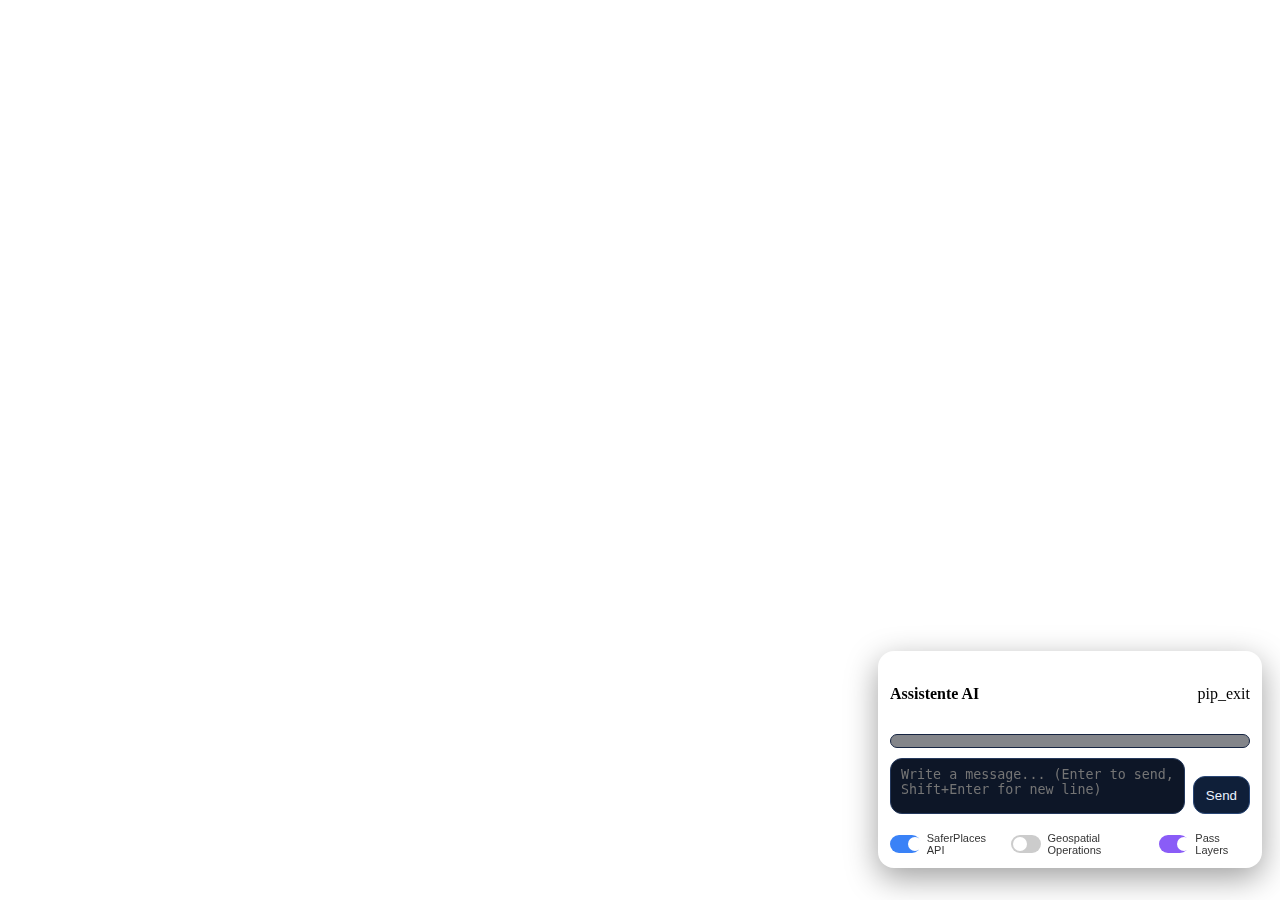
<file: src/saferplaces_agent_webapp/webapp/templates/chat.html>
<!DOCTYPE html>
<html lang="en">

<head>
    <meta charset="UTF-8">
    <meta name="viewport" content="width=device-width, initial-scale=1.0">
    <title>Document</title>

    <link rel="stylesheet" href="../static/css/chat.css">
</head>



<div id="map"></div>
<div id="legend" class="legend" style="display:none"></div>

<section id="chat" class="chat" aria-label="Chat con agente AI">
    <header>
        <h4>Assistente AI</h4>
        <span id="chat-window-resizer" class="resize-ico material-symbols-outlined">pip_exit</span>
    </header>
    <div id="chatMsgs" role="log" aria-live="polite"></div>
    <div class="inputRow">
        <textarea id="chatInput" placeholder="Write a message... (Enter to send, Shift+Enter for new line)"></textarea>
        <button class="sendBtn" id="sendBtn">Send</button>
    </div>
    <div class="chat-options">
        <label class="switch blue">
            <input id="chat-option-api" type="checkbox" , onchange="toggleChatOptions(event)" checked>
            <span class="slider"></span>
            <span class="label-text">SaferPlaces API</span>
        </label>

        <label class="switch green">
            <input id="chat-option-geo-ops" type="checkbox" , onchange="toggleChatOptions(event)">
            <span class="slider"></span>
            <span class="label-text">Geospatial Operations</span>
        </label>

        <label class="switch purple">
            <input id="chat-option-layers" type="checkbox" , onchange="toggleChatOptions(event)" checked>
            <span class="slider"></span>
            <span class="label-text">Pass Layers</span>
        </label>
    </div>
</section>
</file>
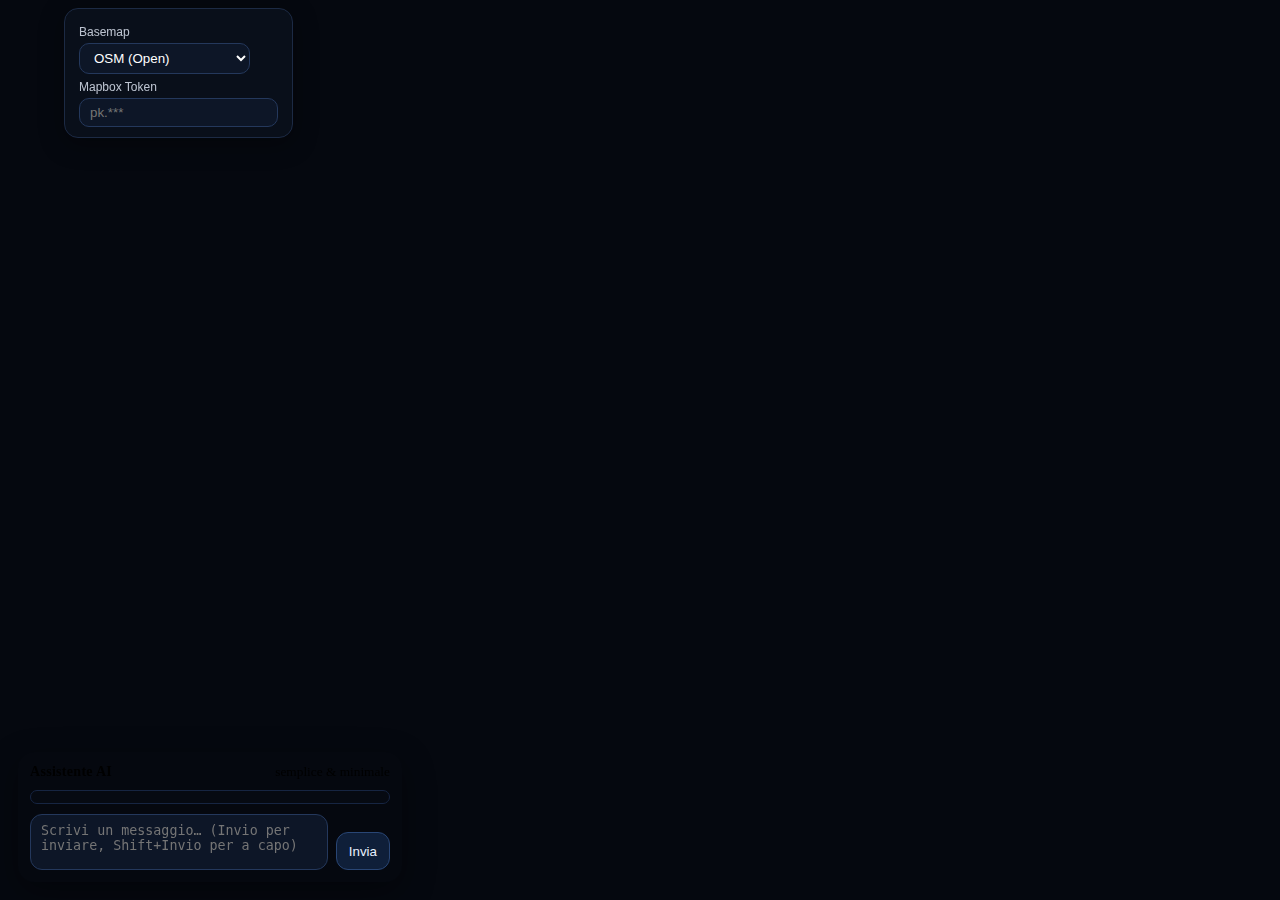
<file: src/saferplaces_agent_webapp/webapp/templates/index_OLD.html>
<!DOCTYPE html>
<html lang="it">

<head>
    <meta charset="utf-8" />
    <meta name="viewport" content="width=device-width, initial-scale=1" />

    <title>SaferPlacesAgent</title>
    <style>
        html,
        body {
            height: 100%;
            margin: 0;
            background: #05080f;
        }

        #map {
            position: fixed;
            inset: 0
        }

        /* REGION: Left-Panel */

        .panel {
            position: fixed;
            top: 8px;
            left: 64px;
            padding: 10px 14px;
            background: rgba(10, 16, 28, .85);
            border: 1px solid #1c2a44;
            border-radius: 14px;
            color: #eaf2ff;
            font-family: sans-serif;
            backdrop-filter: blur(6px);
            box-shadow: 0 6px 24px rgba(0, 0, 0, .35);
        }

        select,
        input {
            margin-top: 4px;
            background: #0d1627;
            color: #fff;
            border: 1px solid #24385c;
            border-radius: 10px;
            padding: 6px 10px
        }

        label {
            font-size: 12px;
            opacity: .8;
            display: block;
            margin-top: 6px
        }


        /* REGION: Chat panel */

        .chat {
            position: fixed;
            left: 18px;
            bottom: 18px;
            width: 360px;
            max-height: 72vh;
            display: flex;
            flex-direction: column;
            gap: 10px;
            padding: 12px;
            color: var(--ink);
            background: var(--panel);
            border: 1px solid var(--ring);
            border-radius: 16px;
            backdrop-filter: blur(6px);
            box-shadow: 0 10px 32px rgba(0, 0, 0, .38);
        }

        .chat header {
            display: flex;
            align-items: center;
            justify-content: space-between
        }

        .chat h3 {
            margin: 0;
            font-size: 14px;
            letter-spacing: .3px
        }

        .chat small {
            color: var(--muted)
        }

        #chatMsgs {
            flex: 1;
            overflow: auto;
            display: flex;
            flex-direction: column;
            gap: 8px;
            padding: 6px;
            border-radius: 10px;
            background: rgba(7, 12, 22, .5);
            border: 1px solid #162542
        }

        .msg {
            max-width: 85%;
            padding: 8px 10px;
            border-radius: 12px;
            font-size: 13px;
            line-height: 1.3;
            word-wrap: break-word
        }

        .msg.user {
            align-self: flex-end;
            background: var(--bubble2);
            border: 1px solid #25416d
        }

        .msg.bot {
            align-self: flex-start;
            background: var(--bubble);
            border: 1px solid #23395f
        }

        .inputRow {
            display: flex;
            gap: 8px;
            align-items: flex-end
        }

        #chatInput {
            flex: 1;
            resize: none;
            height: 38px;
            max-height: 160px;
            background: #0d1627;
            color: #fff;
            border: 1px solid #24385c;
            border-radius: 12px;
            padding: 8px 10px
        }

        .sendBtn {
            height: 38px;
            padding: 0 12px;
            border-radius: 12px;
            background: #0f1f39;
            color: #eaf2ff;
            border: 1px solid #294675;
            cursor: pointer
        }

        .sendBtn:active {
            transform: translateY(1px)
        }
    </style>
</head>

<body>

    <div id="map"></div>
    <div class="panel">
        <label for="styleSel">Basemap</label>
        <select id="styleSel">
            <option value="open">OSM (Open)</option>
            <option value="positron">OSM (Carto Positron)</option>
            <option value="esri">Esri Satellite</option>
            <option value="mapbox">Mapbox Streets</option>
        </select>
        <label for="mbToken">Mapbox Token</label>
        <input id="mbToken" placeholder="pk.***" size="20" />
    </div>

    <!-- CHAT flottante -->
    <section class="chat" aria-label="Chat con agente AI">
        <header>
            <h3>Assistente AI</h3>
            <small>semplice & minimale</small>
        </header>
        <div id="chatMsgs" role="log" aria-live="polite"></div>
        <div class="inputRow">
            <textarea id="chatInput" placeholder="Scrivi un messaggio… (Invio per inviare, Shift+Invio per a capo)"></textarea>
            <button class="sendBtn" id="sendBtn">Invia</button>
        </div>
    </section>



    <script>
        
        // ——— Chat UI minimale (solo front-end) ———
        const chatMsgs = document.getElementById('chatMsgs');
        const chatInput = document.getElementById('chatInput');
        const sendBtn = document.getElementById('sendBtn');


        function appendMsg(role, text) {
            const div = document.createElement('div');
            div.className = 'msg ' + (role === 'user' ? 'user' : 'bot');
            div.textContent = text;
            chatMsgs.appendChild(div);
            chatMsgs.scrollTop = chatMsgs.scrollHeight;
        }


        async function handleSend() {
            const t = chatInput.value.trim();
            if (!t) return;
            appendMsg('user', t);
            chatInput.value = '';

            fetch('/agent/prompt', {
                method: 'POST',
                headers: { 'Content-Type': 'application/json' },
                body: JSON.stringify({ prompt: t })
            }).then(response => {
                if (!response.ok) throw new Error('Errore nella risposta del server');
                return response.json();
            }).then(data => {
                console.log(data)
                data.response_data.forEach(msg => {
                    appendMsg('bot', msg);
                });
            }).catch(error => {
                console.error('Errore:', error);
                appendMsg('bot', 'Si è verificato un errore. Riprova più tardi.');
            });
        }


        sendBtn.onclick = handleSend;
        chatInput.addEventListener('keydown', (e) => {
            if (e.key === 'Enter' && !e.shiftKey) { e.preventDefault(); handleSend(); }
        });
    </script>


    <script src="https://cdn.jsdelivr.net/npm/bootstrap@5.3.0/dist/js/bootstrap.bundle.min.js"></script>
</body>

</html>
</file>
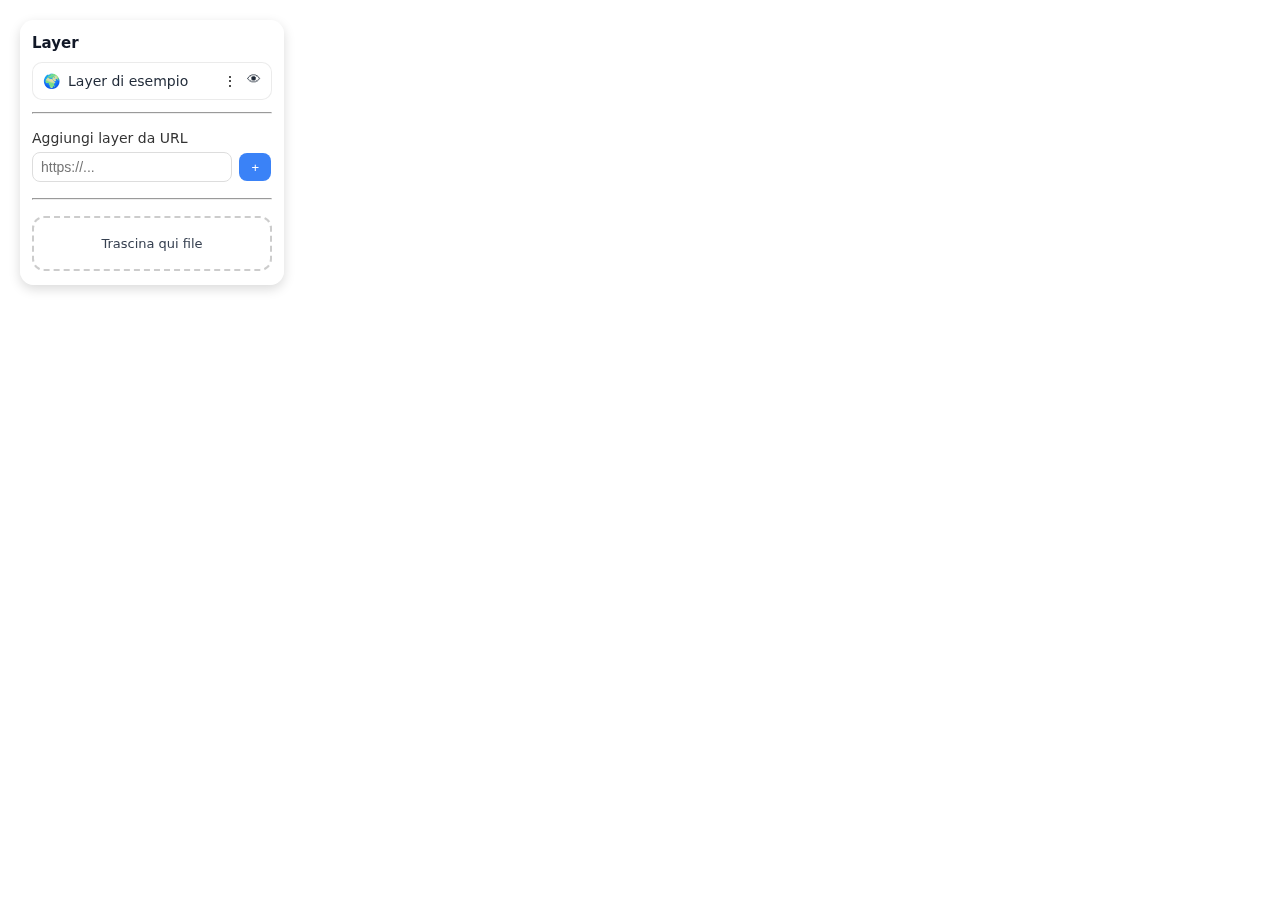
<file: src/saferplaces_agent_webapp/webapp/templates/layers.html>
<!DOCTYPE html>
<html lang="en">

<head>
    <meta charset="UTF-8">
    <meta name="viewport" content="width=device-width, initial-scale=1.0">
    <title>Document</title>

    <link rel="stylesheet" href="../static/css/layers.css">
</head>

<div class="panel">
    <h4>Layer</h4>
    <ul id="layerList">
        <!-- Layer will be added here -->
        <li class="layer-item" draggable="true">
            <span class="icon">🌍</span>
            <span class="name">Layer di esempio</span>
            <div class="actions">
                <button class="btn menu">⋮</button>
                <div class="dropdown hidden">
                    <div class="dropdown-item">Rinomina</div>
                    <div class="dropdown-item">Elimina</div>
                    <div class="dropdown-item">Duplica</div>
                </div>
                <span class="eye">👁</span>
            </div>
    </ul>
    <hr>
    <!-- Add layer by url s3 http input -->
    <div class="add-layer">
        <label for="layerUrl">Aggiungi layer da URL</label>
        <div class="field">
            <input type="url" id="layerUrl" placeholder="https://...">
            <button onclick="addLayerByUrl()">+</button>
        </div>
    </div>
    <hr>
    <!-- Dropzone drag -->
    <div id="dropzone">Trascina qui file</div>
</div>

<script>
    // drag & drop riordinamento lista
    const list = document.getElementById('layerList');
    let dragged;
    list.addEventListener('dragstart', e => dragged = e.target);
    list.addEventListener('dragover', e => {
        e.preventDefault();
        const after = [...list.children].find(li =>
            e.clientY < li.getBoundingClientRect().top + li.offsetHeight / 2
        );
        list.insertBefore(dragged, after || null);
    });

    // dropzone upload
    const dz = document.getElementById('dropzone');
    dz.addEventListener('dragover', e => { e.preventDefault(); dz.classList.add('dragover') });
    dz.addEventListener('dragleave', () => dz.classList.remove('dragover'));
    dz.addEventListener('drop', e => {
        e.preventDefault(); dz.classList.remove('dragover');
        [...e.dataTransfer.files].forEach(f => alert("File: " + f.name));
    });

    // toggle occhio
    // document.addEventListener("click", e => {
    //     const isMenuBtn = e.target.classList.contains("menu");

    //     // Chiudi tutti i menu
    //     document.querySelectorAll(".dropdown").forEach(dd => dd.classList.add("hidden"));

    //     // Se ho cliccato su un pulsante menu, riapro SOLO il suo
    //     if (isMenuBtn) {
    //         const dd = e.target.parentElement.querySelector(".dropdown");
    //         dd.classList.remove("hidden");
    //     }

    //     // Toggle occhio
    //     if (e.target.classList.contains("eye")) {
    //         e.target.textContent = e.target.textContent === "👁" ? "🚫" : "👁";
    //     }
    // });

    // Array.from(document.getElementsByClassName("btn eye")).forEach(btn => {
    //     btn.addEventListener("click", function() {
    //         this.textContent = this.textContent === "👁️" ? "🚫" : "👁️";
    //     });
    // });

    function toggleLayerVisibility(event) {
        let button = event.target;
        button.textContent = button.textContent === "👁️" ? "🚫" : "👁️";
    }

    document.addEventListener("click", e => {
        if (!e.target.classList.contains("menu")) {
            // Chiudi tutti i menu se non clicco su un pulsante menu
            document.querySelectorAll(".dropdown").forEach(dd => dd.classList.add("hidden"));
        }
    })

    function toggleLayerMenu(event) {
        const button = event.target;
        const dropdown = button.parentElement.querySelector(".dropdown");
        dropdown.classList.toggle("hidden");
    }

</script>

</html>
</file>
<file: src/saferplaces_agent_webapp/webapp/static/css/chat.css>
/* Chat (come nel file originale) */
.chat {
    position: fixed;
    /* left: 18px; */
    right: 18px;
    bottom: 32px;
    width: 360px;
    max-height: 72vh;
    display: flex;
    flex-direction: column;
    gap: 10px;
    padding: 12px;
    color: var(--ink);
    background: var(--panel);
    border: 1px solid var(--ring);
    border-radius: 16px;
    backdrop-filter: blur(6px);
    box-shadow: 0 10px 32px rgba(0, 0, 0, .38);
    z-index: 999999;
}

.chat header {
    display: flex;
    align-items: center;
    justify-content: space-between
}

.chat h3 {
    margin: 0;
    font-size: 14px;
    letter-spacing: .3px
}

.chat small {
    color: var(--muted)
}

#chatMsgs {
    flex: 1;
    overflow: auto;
    display: flex;
    flex-direction: column;
    gap: 8px;
    padding: 6px;
    border-radius: 10px;
    background: rgba(7, 12, 22, .5);
    border: 1px solid #162542
}

.msg {
    max-width: 85%;
    padding: 8px 10px;
    border-radius: 12px;
    font-size: 13px;
    line-height: 1.3;
    word-wrap: break-word
}

.msg p {
    margin: 0 0 0 0;
    word-wrap: break-word
}

.msg.user {
    align-self: flex-end;
    background: var(--bubble2);
    border: 1px solid #25416d
}

.msg.bot {
    align-self: flex-start;
    background: var(--bubble);
    border: 1px solid #23395f
}

.inputRow {
    display: flex;
    gap: 8px;
    align-items: flex-end
}

#chatInput {
    flex: 1;
    resize: none;
    height: 38px;
    max-height: 160px;
    background: #0d1627;
    color: #fff;
    border: 1px solid #24385c;
    border-radius: 12px;
    padding: 8px 10px
}

.sendBtn {
    height: 38px;
    padding: 0 12px;
    border-radius: 12px;
    background: #0f1f39;
    color: #eaf2ff;
    border: 1px solid #294675;
    cursor: pointer
}

.sendBtn:active {
    transform: translateY(1px)
}

/* Chat switch options */

.chat-options {
    display: flex;
    justify-content: space-between;
    gap: 12px;
    margin-top: 8px;
    font-family: "Inter", sans-serif;
    font-size: 11px;
  }

  .switch {
    position: relative;
    display: flex;
    align-items: center;
    gap: 6px;
    cursor: pointer;
  }

  .switch input {
    display: none;
  }

  .slider {
    width: 34px;
    height: 18px;
    border-radius: 20px;
    background: #ccc;
    position: relative;
    transition: background 0.3s;
  }

  .slider::before {
    content: "";
    position: absolute;
    top: 2px;
    left: 2px;
    width: 14px;
    height: 14px;
    border-radius: 50%;
    background: #fff;
    transition: transform 0.3s;
  }

  /* Stato attivo */
  .switch input:checked + .slider::before {
    transform: translateX(16px);
  }

  .switch.blue input:checked + .slider {
    background: #3a82f7;
  }
  .switch.green input:checked + .slider {
    background: #3ac77a;
  }
  .switch.purple input:checked + .slider {
    background: #8a5cf7;
  }

  .label-text {
    color: #333;
    font-weight: 500;
  }
</file>
<file: src/saferplaces_agent_webapp/webapp/static/css/layers.css>
.panel {
    position: absolute;
    top: 20px;
    left: 20px;
    background: rgba(255, 255, 255, 0.6);
    backdrop-filter: blur(12px);
    -webkit-backdrop-filter: blur(12px);
    padding: 14px 12px;
    border-radius: 14px;
    box-shadow: 0 4px 12px rgba(0, 0, 0, .15);
    font-family: ui-sans-serif, -apple-system, system-ui, Segoe UI, Helvetica, Apple Color Emoji, Arial, sans-serif, Segoe UI Emoji, Segoe UI Symbol;
    font-size: 14px;
    color: #1f2937;
    width: 240px;
    z-index: 9999;
}

.panel h4 {
    margin: 0 0 10px 0;
    font-size: 15px;
    font-weight: 600;
    color: #111827;
}

/* Hatt by https s3 */
.add-layer {
    display: flex;
    flex-direction: column;
    gap: 6px;
    font-family: ui-sans-serif, -apple-system, system-ui, Segoe UI, Helvetica, Apple Color Emoji, Arial, sans-serif, Segoe UI Emoji, Segoe UI Symbol;
    font-size: 14px;
    color: #333;
    margin: 16px 0 16px 0;
    ;
}

.add-layer .field {
    display: flex;
    gap: 6px;
}

.add-layer input {
    flex: 1;
    padding: 6px 8px;
    border: 1px solid #ddd;
    border-radius: 8px;
    font-size: 14px;
    outline: none;
}

.add-layer input:focus {
    border-color: #3a82f7;
    box-shadow: 0 0 0 2px rgba(58, 130, 247, 0.15);
}

.add-layer button {
    background: #3a82f7;
    color: #fff;
    border: none;
    border-radius: 8px;
    padding: 0 12px;
    font-size: 13px;
    cursor: pointer;
    transition: background 0.2s;
    margin: 1px;
}

.add-layer button:hover {
    background: #336fd1;
}


/* #layerList {
      list-style: none;
      padding: 0;
      margin: 0 0 12px 0;
    }

    #layerList li {
      padding: 8px 10px;
      border: 1px solid rgba(0, 0, 0, 0.08);
      border-radius: 10px;
      margin-bottom: 6px;
      background: rgba(255, 255, 255, 0.75);
      cursor: grab;
      transition: .15s;
    }

    #layerList li:hover {
      background: rgba(255, 255, 255, 0.9);
      box-shadow: 0 1px 4px rgba(0, 0, 0, .1);
    } */

#layerList {
    list-style: none;
    padding: 0;
    margin: 0 0 12px 0;
}

.layer-item {
    display: flex;
    align-items: center;
    justify-content: space-between;
    gap: 8px;
    padding: 8px 10px;
    border: 1px solid rgba(0, 0, 0, 0.08);
    border-radius: 10px;
    margin-bottom: 6px;
    background: rgba(255, 255, 255, 0.75);
    cursor: grab;
    position: relative;
}

.layer-item:hover {
    background: rgba(255, 255, 255, 0.9);
    box-shadow: 0 1px 4px rgba(0, 0, 0, .1);
}

.layer-item .icon {
    font-size: 14px;
}

.layer-item .name {
    flex: 1;
}

/* Pulsanti */
.actions {
    display: flex;
    gap: 6px;
}

.btn {
    background: none;
    border: none;
    cursor: pointer;
    font-size: 14px;
    padding: 2px 4px;
    border-radius: 6px;
    transition: .15s;
}

.btn:hover {
    background: rgba(0, 0, 0, 0.05);
}

/* Dropdown */
.dropdown {
    position: absolute;
    top: calc(100% + 4px);
    right: 8px;
    background: #fff;
    border: 1px solid rgba(0, 0, 0, .1);
    border-radius: 8px;
    box-shadow: 0 2px 8px rgba(0, 0, 0, .15);
    min-width: 120px;
    z-index: 100;
}

.dropdown.hidden {
    display: none;
}

.dropdown-item {
    padding: 8px 10px;
    cursor: pointer;
    font-size: 13px;
}

.dropdown-item:hover {
    background: #f3f4f6;
}

#dropzone {
    border: 2px dashed rgba(0, 0, 0, .2);
    border-radius: 12px;
    padding: 18px;
    text-align: center;
    color: #374151;
    font-size: 13px;
    transition: .2s;
    margin: 16px 0 0px 0;
}

#dropzone.dragover {
    border-color: #0284c7;
    color: #0284c7;
    background: rgba(255, 255, 255, 0.7);
}
</file>
